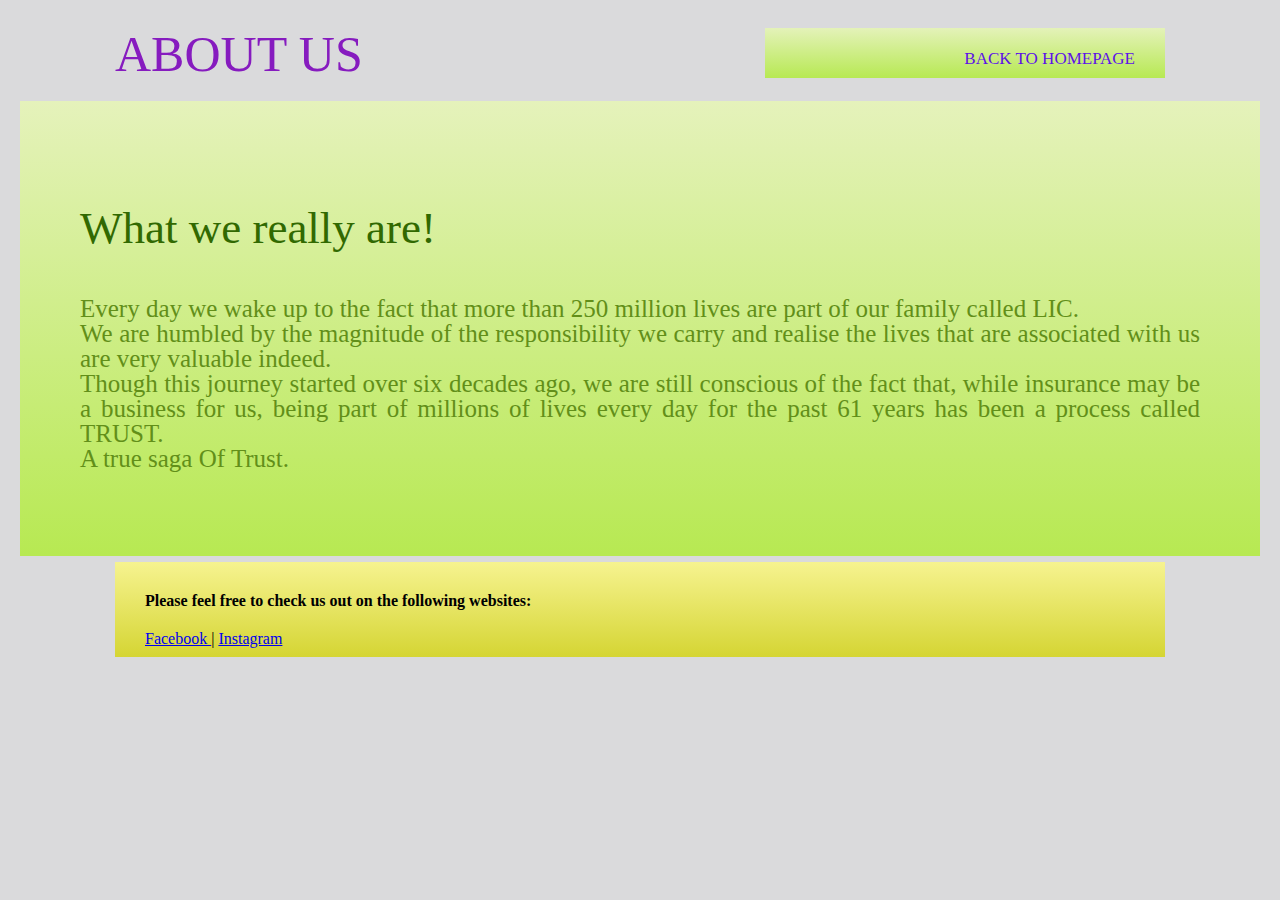
<file: about/about.html>
<!DOCTYPE html>
<html>
    <head>
        <meta charset="utf-8">
        <title>about-us</title>
        <meta name="viewport" content="width=device-width, initial-scale=1.0, user-scalable=yes">
        <link rel="stylesheet" href="../css/styling1.css">
    </head>
    
    <body style="line-height: 1; font-family: 'BentonSans-Regular'; background-color: #DADADC;">
        <div id="container">
            <div id="header" style="padding: 0px 0px;">
                <div id="brand">
                    <h1><a href="#">ABOUT US</a></h1>
                </div>
                <div id="searchBox">
                    <ul>
						<li style="float:right;"><a href="../index.php">Back to homepage</a></li>    
					</ul>
                </div>
                <div class="clear">
                
                </div>
            </div>
            <div id="introduction" style="margin-top: -7px;">
                <h3>What we really are!</h3>
                <p> Every day we wake up to the fact that more than 250 million lives are part of our family called LIC.</br>

We are humbled by the magnitude of the responsibility we carry and realise the lives that are associated with us are very valuable indeed.</br>

Though this journey started over six decades ago, we are still conscious of the fact that, while insurance may be a business for us, being part of millions of lives every day for the past 61 years has been a process called TRUST.</br>

A true saga Of Trust.</br></p>
            </div>

            <div class="clear"></div>
            <footer class="footer" style="margin-top: -10px;">
                <div>
                	<h4><p>Please feel free to check us out on the following websites:</p></h4>
					<a href="https://www.facebook.com/sathyaking.sathyaking">Facebook </a> | <a href="https://www.instagram.com/gowda_sa_thya/">Instagram </a>	
                    <!-- <p>Company name. Copyright &copy; 2010-2015</p> -->
                </div>
            </footer>
        </div> 
    
    </body>

</html>
</file>
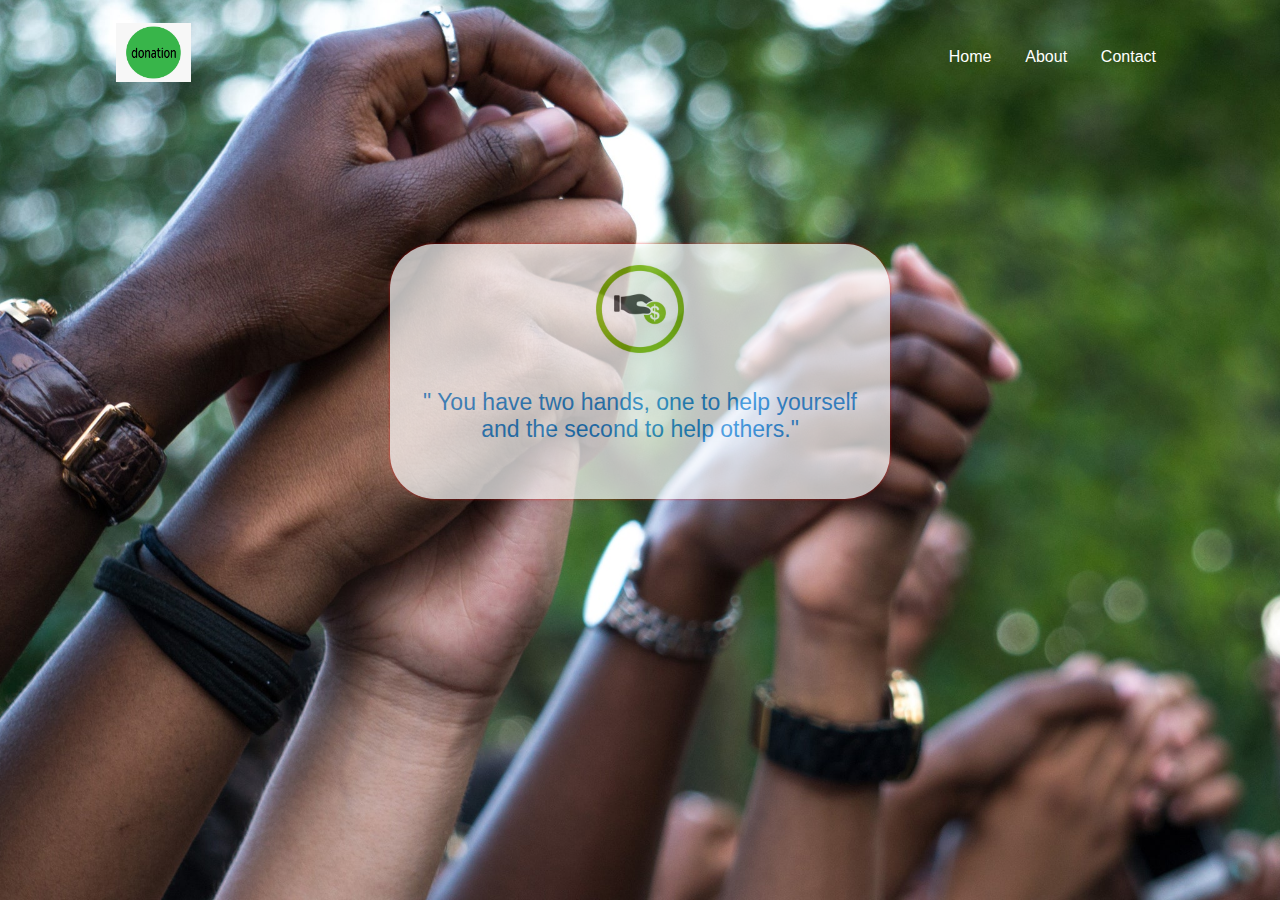
<file: payment_gateway_integration/donate.html>
<html>
	<head>
		<title>donateform</title>
		<link rel="stylesheet" href="bootstrap.css">
		
		<style>
			body{
		background-image:url("img/named1.jpg");
		background-position: center;
		background-repeat: no-repeat;
		background-size: cover;
	}
	.sign-up-form
	{
		width:450px;
		box-shadow: 0 0 3px 0 rgba(255, 0, 0, 0.8);
		background:#fff;
		padding:20px;
		margin:5% auto 0;
		text-align:center;
		border-radius: 35px; 
		opacity:0.8;
		}
	.sign-up-form h1
	{
		color:#1c8adb;
	margin-bottom:30px;
	font-size:23px;
	}
	img
	{
		width:100px;
		margin-top:-10px;
		
	}
	.header_area
	{
		padding-top:20px;
	}
		</style>
	</head>
	<body>
		<header class="header_area">
		<div class="main_menu">
			<div class="container">
				<nav class="navbar navbar-expand-lg navbar-light">
					<div class="container">
						<a class="navbar-brand logo_h" href="index.html" style="color:white;font-size:20px;font-weight:bold;"><img src="img/logo1.png" style="max-width: 75px;"></a>
						<button class="navbar-toggler" type="button" data-toggle="collapse" data-target="#navbarSupportedContent" aria-controls="navbarSupportedContent" aria-expanded="false" aria-label="Toggle navigation">
							<span class="icon-bar"></span>
							<span class="icon-bar"></span>
							<span class="icon-bar"></span>
						</button>
						<div class="collapse navbar-collapse offset" id="navbarSupportedContent">
							<ul class="nav navbar-nav menu_nav ml-auto">
								<li class="nav-item"><a class="nav-link" href="index.html" onMouseOver="this.style.color='green'"onMouseOut="this.style.color='white'" style="color:white;">Home</a></li> 
								&nbsp;&nbsp;&nbsp;&nbsp;<li class="nav-item" ><a class="nav-link" href="about.html" onMouseOver="this.style.color='green'"onMouseOut="this.style.color='white'" style="color:white;">About</a></li> 
								&nbsp;&nbsp;&nbsp;&nbsp;<li class="nav-item"><a class="nav-link" href="contacthere.html" onMouseOver="this.style.color='green'"onMouseOut="this.style.color='white'" style="color:white;">Contact</a></li>
							</ul>
						</div> 
					</div>
				</nav>
			</div>
		</div>
	</header>
	<br>
	<br>
	<br>
	
		<div class="sign-up-form" style="width: 500px;
    box-shadow: 0 0 3px 0 rgb(255 0 0 / 80%);
    background: white;
    padding: 25px;
    margin: 6% auto 0;
    text-align: center;
    border-radius: 45px;
    opacity: 0.7;">
		
			<img src="img/donateicon.jpg">
			<h1> </h1>
				<h1> " You  have  two  hands,  one  to  help  yourself  and  the  second  to  help  others."</h1>
				<div class="razorpay-embed-btn" data-url="https://pages.razorpay.com/pl_Gw7xHsWetsQPsV/view" data-text="Donate Now" data-color="#528FF0" data-size="medium">
  <script>
    (function(){
      var d=document; var x=!d.getElementById('razorpay-embed-btn-js')
      if(x){ var s=d.createElement('script'); s.defer=!0;s.id='razorpay-embed-btn-js';
      s.src='https://cdn.razorpay.com/static/embed_btn/bundle.js';d.body.appendChild(s);} else{var rzp=window['__rzp__'];
      rzp && rzp.init && rzp.init()}})();
  </script>
</div>
    
     
    
		
			<!-- <form><script src="https://cdn.razorpay.com/static/embed_btn/bundle.js" data-payment_button_id="pl_Gw7xHsWetsQPsV" data-text="Donate Now" data-color="#528FF0" data-size="medium"> </script>
			</form> -->
		</div>
	</body>
</html>
</file>
<file: css/styling1.css>
/*styling.css*/
body{
    font: Arial, Helvetica, sans-serif;
}

#container {
    width: 1050px;
/*    border: 1px solid grey;*/
    margin: 0 auto;
}

#header{
    height: 100px;
    padding: 20px 125px;
}

#brand{
    float: left;   
}

h1 a{
    font-size: 50px; 
    font-weight: 100;
    color: #861BBF;
    text-decoration: none;
}

#searchBox{
    float: right;
    background: linear-gradient(#E4F2B9, #B7E953);
    background: -webkit-linear-gradient(#E4F2B9, #B7E953);
    background: -o-linear-gradient(#E4F2B9, #B7E953);
    background: -moz-linear-gradient(#E4F2B9, #B7E953);
    width: 400px;
    height: 50px;
    padding: 16px -1px 0 20px;
    margin-top: 20px;
}
#searchBox ul li{
    float: left;
    padding: 0 30px;
    height: 30px;
    border-right: 1px solid #5d12e7;
}

#searchBox ul li:last-child{
    border-right: none;   
}

#searchBox ul li a{
    text-decoration: none;
    text-transform: uppercase;
    font-size: 17px;
    color: #5d12e7;
    line-height: 30px;
    -webkit-transition: font-size 0.3s ease;
    -moz-transition: font-size 0.3s ease;
    -o-transition: font-size 0.3s ease;
    -ms-transition: font-size 0.3s ease;
    transition: font-size 0.3s ease;
}

#searchBox ul li a:hover, #searchBox ul li a.active{
    font-size: 20px;
    font-weight: bold;
    color: #B314DB;
}


.text{
    float: left; 
    width: 200px;
    padding: 5px;
    font-size: 15px;
    color: #E36A0C;
    background: white url(images/search.png) right center no-repeat;
    border: 1px solid #C8D03E;
}

.submit{
    float: right;
    padding: 5px;
    font-weight: bold;
    color: white;
    background: #A751D6;
    font-size: 15px;
    border: 1px solid #DCD5E1;
}

.clear{
    clear: both;   
}

#menu{
    height: 70px;
    background: linear-gradient(#F8F594, #D5D533);
    background: -webkit-linear-gradient(#F8F594, #D5D533);
    background: -o-linear-gradient(#F8F594, #D5D533);
    background: -moz-linear-gradient(#F8F594, #D5D533);
    padding: 7px 0;
}
ul{
    list-style: none;   
}

#menu ul li{
    float: left;
    padding: 0 30px;
    height: 30px;
    border-right: 1px solid #5d12e7;
}

#menu ul li:last-child{
    border-right: none;   
}

#menu ul li a{
    text-decoration: none;
    text-transform: uppercase;
    font-size: 17px;
    color: #5d12e7;
    line-height: 30px;
    -webkit-transition: font-size 0.3s ease;
    -moz-transition: font-size 0.3s ease;
    -o-transition: font-size 0.3s ease;
    -ms-transition: font-size 0.3s ease;
    transition: font-size 0.3s ease;
}

#menu ul li a:hover, #menu ul li a.active{
    font-size: 20px;
    font-weight: bold;
    color: #B314DB;
}

#introduction{
    background: linear-gradient(#E5F2BB, #B7E952); 
    background: -webkit-linear-gradient(#E5F2BB, #B7E952); 
    background: -o-linear-gradient(#E5F2BB, #B7E952); 
    background: -moz-linear-gradient(#E5F2BB, #B7E952); 
    padding: 60px;
    margin: 16px -95px;
}

#introduction h3{
    font-size: 45px;
    color: #316901;
    font-weight: normal;
}

#introduction p{
    font-size: 25px; 
    color: #628F19;
    text-align: justify;
}

.sidebar{
    height: 500px;
    width: 450px;
    border: 1px solid #BAF46F;
    border-radius: 20px;
    padding: 10px 30px;
}

.sidebar h3{
    color: #B314DB;
    font-size: 30px;
}

.sidebar ul{
    padding-top: 8px;   
}
#leftsidebar ul li{
    padding: 4px 0 4px 10px;
    list-style-image: url(images/arrow.png);
}

#rightsidebar ul li{
    padding: 17px 0 17px 70px;
    background: url(images/tick.png) no-repeat left center;
}
.sidebar ul li a{
    text-decoration: none;
    font-size: 20px;
    color: #5d12e7;
    -webkit-transition: font-size 0.3s ease;
    -moz-transition: font-size 0.3s ease;
    -o-transition: font-size 0.3s ease;
    -ms-transition: font-size 0.3s ease;
    transition: font-size 0.3s ease;
}

.sidebar ul li a:hover, .sidebar ul li a.active{
    text-decoration: none;
    color: #B314DB;
    font-size: 23px;
    font-weight: bold;
}


#leftsidebar{
    float: left;   
}

#rightsidebar{
    float: right;
}

.footer{
    height: 10  0px;
    background: linear-gradient(#F6F390, #D5D533);
    background: -webkit-linear-gradient(#F6F390, #D5D533);
    background: -o-linear-gradient(#F6F390, #D5D533);
    background: -moz-linear-gradient(#F6F390, #D5D533);
    padding: 10px 30px;
    margin-top: 15px
}
</file>
